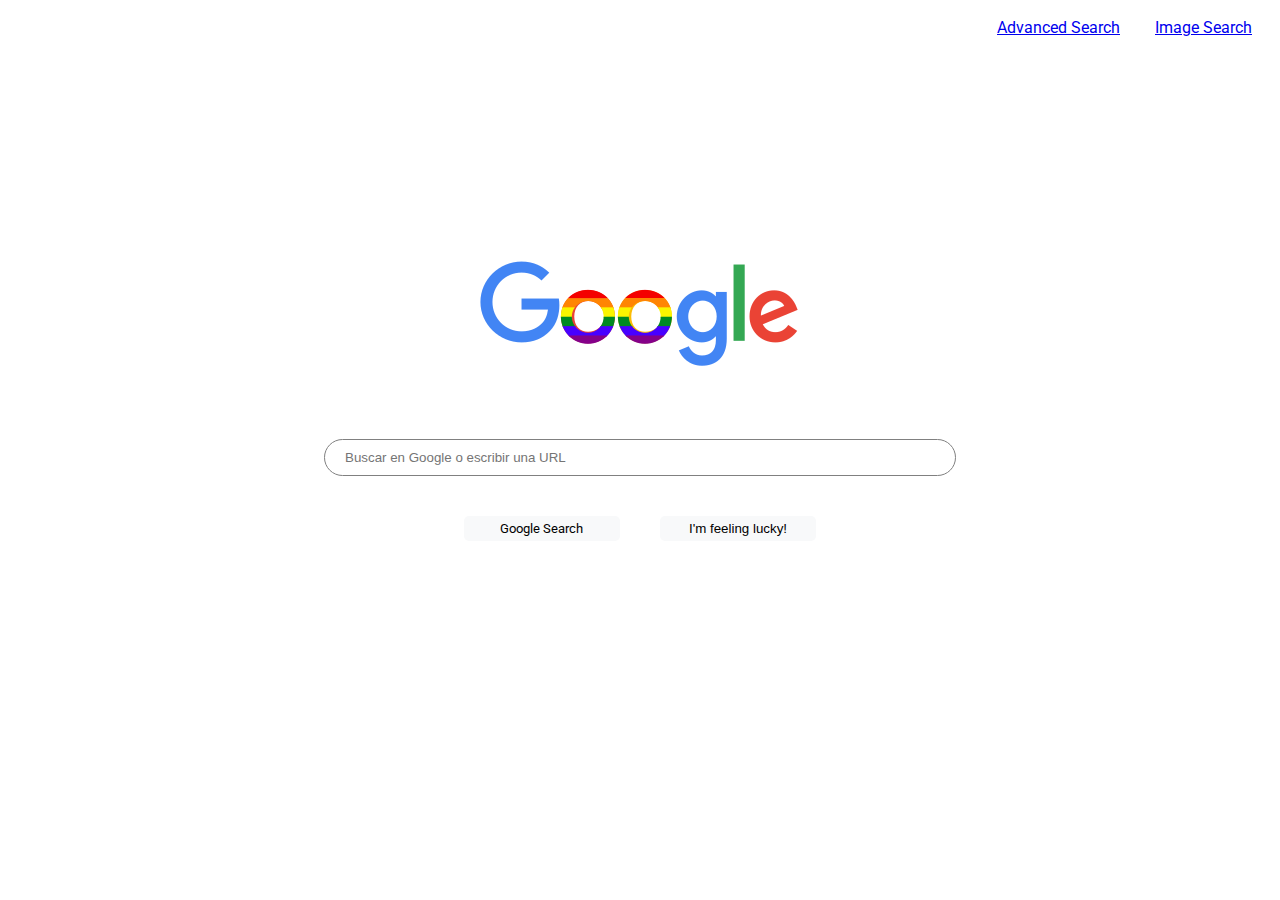
<file: index.html>
<!DOCTYPE html>
<html lang="en">
<head>
    <meta charset="UTF-8">
    <meta http-equiv="X-UA-Compatible" content="IE=edge">
    <meta name="viewport" content="width=device-width, initial-scale=1.0">
    <title>Search</title>
    <link rel="shortcut icon" href="googleLogo.png" type="image/x-icon">
    <link rel="preconnect" href="https://fonts.googleapis.com">
    <link rel="preconnect" href="https://fonts.gstatic.com" crossorigin>
    <link href="https://fonts.googleapis.com/css2?family=Alike+Angular&family=Asul&family=Concert+One&family=Eczar&family=Fruktur&family=Kavoon&family=Neuton&family=Philosopher&family=Roboto:wght@100&family=Space+Mono&family=Tillana&family=Work+Sans&display=swap" rel="stylesheet">
    <link rel="stylesheet" href="stylesheet.css">
    <link href="https://cdn.jsdelivr.net/npm/bootstrap@5.0.2/dist/css/bootstrap.min.css" rel="stylesheet" integrity="sha384-EVSTQN3/azprG1Anm3QDgpJLIm9Nao0Yz1ztcQTwFspd3yD65VohhpuuCOmLASjC" crossorigin="anonymous">

</head>
<body>
    <header>
        <nav>
            <div class="nav-">
                <a href="/image.html">Image Search</a>
                <a href="/advanced.html">Advanced Search</a>
            </div>
        </nav>
    </header>
    <div class="google-logo">
        <img class="logo" src="img/Gayglers_2016_logo.svg.png" alt="Google Logo">
    </div>
    <div class="search-box">
        <form action="https://www.google.com/search">
            <input class="input-text" type="text" placeholder="Buscar en Google o escribir una URL" name="q">
            <div class="btn-container">
                <input class="input-btn" type="submit" value="Google Search" />
            <form action="http://www.google.com/search?q=&btnI">
                <input class="lucky-btn" type="submit" value="I'm feeling lucky!" name="btnI" />
            </form>
            </div>  
        </form>
    </div>
</body>
</html>
</file>
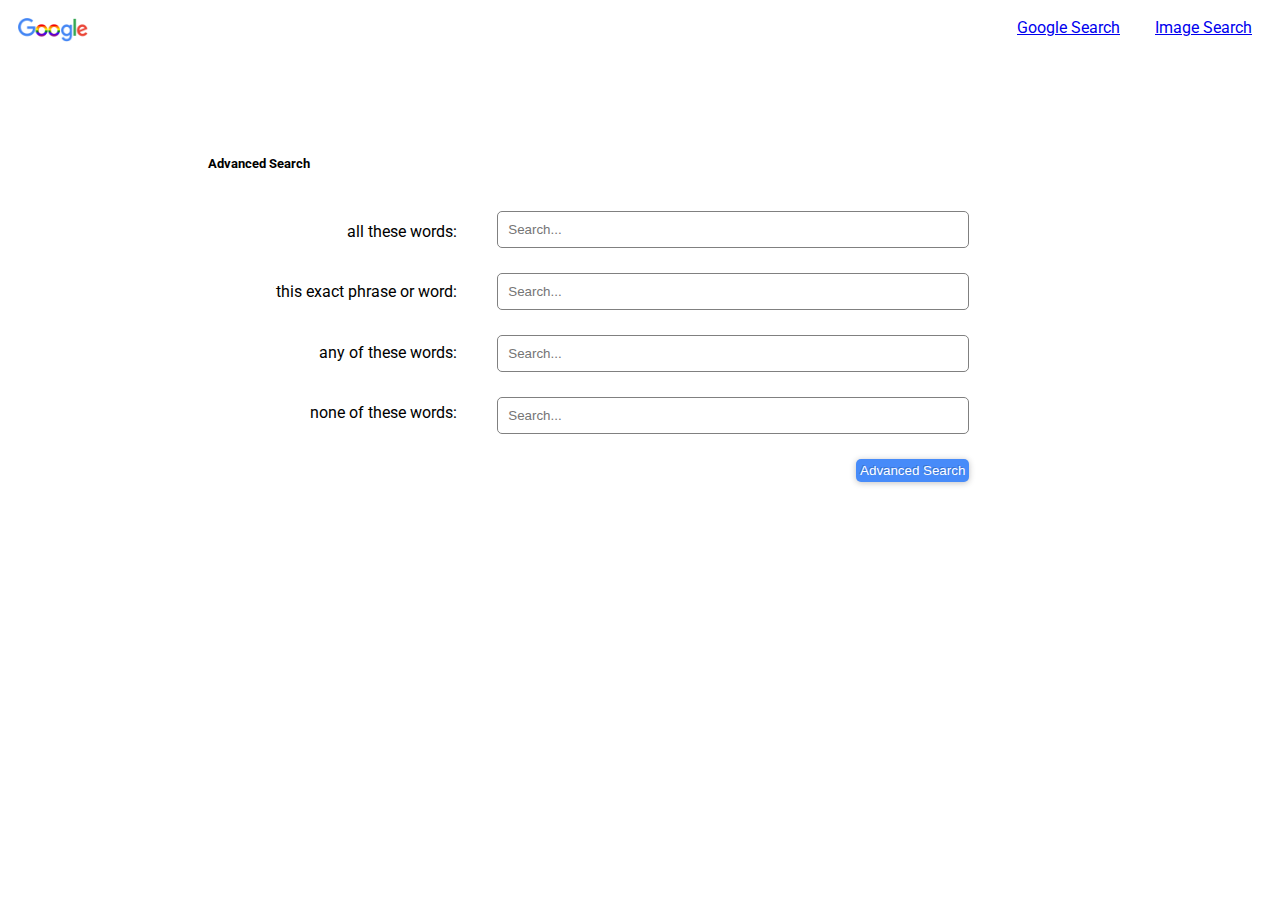
<file: advanced.html>
<!DOCTYPE html>
<html lang="en">
<head>
    <meta charset="UTF-8">
    <meta http-equiv="X-UA-Compatible" content="IE=edge">
    <meta name="viewport" content="width=device-width, initial-scale=1.0">
    <title>Search</title>
    <link rel="shortcut icon" href="googleLogo.png" type="image/x-icon">
    <link rel="preconnect" href="https://fonts.googleapis.com">
    <link rel="preconnect" href="https://fonts.gstatic.com" crossorigin>
    <link href="https://fonts.googleapis.com/css2?family=Alike+Angular&family=Asul&family=Concert+One&family=Eczar&family=Fruktur&family=Kavoon&family=Neuton&family=Philosopher&family=Roboto:wght@100&family=Space+Mono&family=Tillana&family=Work+Sans&display=swap" rel="stylesheet">
    <link rel="stylesheet" href="advanced-style.css">
    <link href="https://cdn.jsdelivr.net/npm/bootstrap@5.0.2/dist/css/bootstrap.min.css" rel="stylesheet" integrity="sha384-EVSTQN3/azprG1Anm3QDgpJLIm9Nao0Yz1ztcQTwFspd3yD65VohhpuuCOmLASjC" crossorigin="anonymous">

</head>
<body>
    <header>
        <nav>
            <div class="nav-">
                <a href="/image.html">Image Search</a>
                <a href="/index.html">Google Search</a>
            </div>
        </nav>
    </header>
    <div class="google-logo">
        <img class="logo" src="img/Gayglers_2016_logo.svg.png" alt="Google Logo">
    </div>
    <div class="main"><h5>Advanced Search</h5>
    <div class="advanced-container">
        <div class="concept">
            <div class="info">
                <label for="field-1">all these words:</label><br><br>
                <label for="field-2">this exact phrase or word:</label><br><br>
                <label for="field-3">any of these words:</label><br><br>
                <label for="field-4">none of these words:</label>
            </div>
        </div>
        <form method="get" action="https://www.google.com/search?as_q=q&as_epq=r&as_oq=s&as_eq=t">
            <div class="input-box">
                <input class="input-text" id="field-1" type="text" placeholder="Search..." value="" name="as_q">
                <input class="input-text" id="field-2" type="text" placeholder="Search..." value="" name="as_epq">
                <input class="input-text" id="field-3" type="text" placeholder="Search..." value="" name="as_oq">
                <input class="input-text" id="field-4" type="text" placeholder="Search..." value="" name="as_eq">
            </div>
                
            <div class="submit-container">
                <input class="input-btn" type="submit" value="Advanced Search" />
            </div>
        </form>
    </div>
    </div>
</body>
</html>
</file>
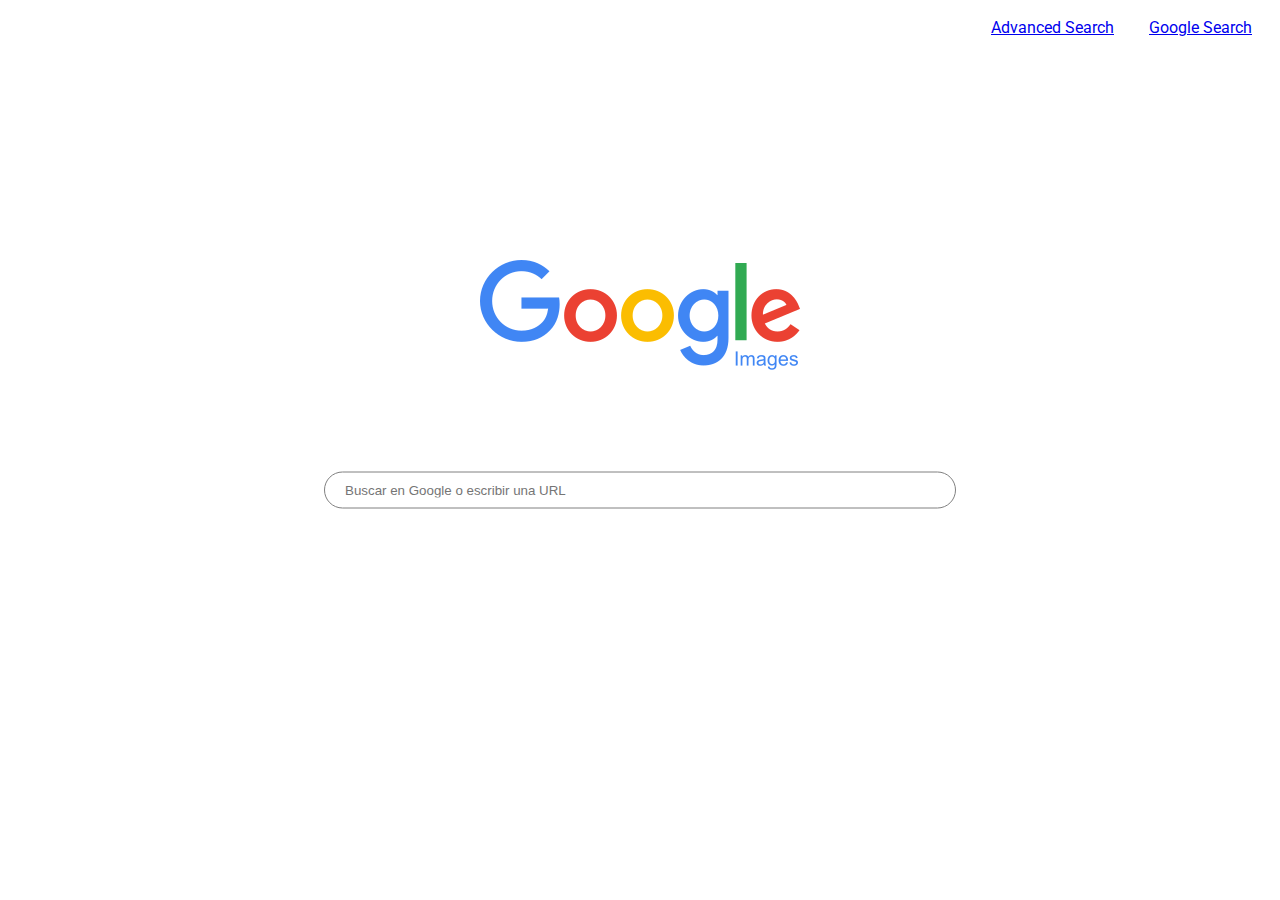
<file: image.html>
<!DOCTYPE html>
<html lang="en">
<head>
    <meta charset="UTF-8">
    <meta http-equiv="X-UA-Compatible" content="IE=edge">
    <meta name="viewport" content="width=device-width, initial-scale=1.0">
    <title>Search</title>
    <link rel="shortcut icon" href="googleLogo.png" type="image/x-icon">
    <link rel="preconnect" href="https://fonts.googleapis.com">
    <link rel="preconnect" href="https://fonts.gstatic.com" crossorigin>
    <link href="https://fonts.googleapis.com/css2?family=Alike+Angular&family=Asul&family=Concert+One&family=Eczar&family=Fruktur&family=Kavoon&family=Neuton&family=Philosopher&family=Roboto:wght@100&family=Space+Mono&family=Tillana&family=Work+Sans&display=swap" rel="stylesheet">
    <link rel="stylesheet" href="stylesheet.css">
    <link href="https://cdn.jsdelivr.net/npm/bootstrap@5.0.2/dist/css/bootstrap.min.css" rel="stylesheet" integrity="sha384-EVSTQN3/azprG1Anm3QDgpJLIm9Nao0Yz1ztcQTwFspd3yD65VohhpuuCOmLASjC" crossorigin="anonymous">

</head>
<body>
    <header>
        <nav>
            <div class="nav-">
                <a href="/index.html">Google Search</a>
                <a href="/advanced.html">Advanced Search</a>
            </div>
        </nav>
    </header>
    <div class="google-logo">
        <img class="logo" src="img/640px-Google_Images_2015_logo.svg.png" alt="Google Img Logo">
    </div>
    <div class="search-box">
        <form action="http://www.google.com/images?q=$value">
            <input class="input-text" type="text" placeholder="Buscar en Google o escribir una URL" name="q" value="">
        </form>
    </div>
</body>
</html>
</file>
<file: stylesheet.css>
body{
    font-family: 'Roboto', sans-serif;
}

.nav-{
    width: 100%;
    display: absolute;
}

a{
    display: flex;
    float: right;
    margin-top: 10px;
    margin-right: 20px;
    margin-left: 15px;
}

.logo{
    position: absolute;
    left: 50%;
    top: 35%;
    -webkit-transform: translate(-50%, -50%);
    transform: translate(-50%, -50%);
}

.search-box{
    position: absolute;
    left: 50%;
    top: 50%;
    -webkit-transform: translate(-50%, -50%);
    transform: translate(-50%, -50%);
    margin-top: 40px;
}

.input-text{
    border-radius: 20px;
    width: 600px;
    border: 0.2px solid grey;
    padding: 10px;
    padding-left: 20px;
}

.input-text:hover{
    box-shadow: 0 1px 6px 0 rgba(32, 33, 36, .28);
    transform: none;
}

.input-btn{
    border-radius: 5px;
    border: none;
    padding: 5px;
    width: 40%;
    font-family: 'Roboto', sans-serif;
    height: min-content;
    margin-top: 40px;
    background-color: #F8F9FA;

}

.lucky-btn{
    width: 40%;
    margin-top: 40px;
    border-radius: 5px;
    border: none;
    padding: 5px;
    background-color: #F8F9FA;
}

.input-btn:hover{
    border: 0.2px solid grey;
    transform: none;
}

.lucky-btn:hover{
    border: 0.2px solid grey;
    transform: none;
}

.btn-container{
    display: flex;
    justify-content: space-around;
    margin-left: 120px;
    margin-right: 120px;
}
</file>
<file: advanced-style.css>
body{
    font-family: 'Roboto', sans-serif;
}

.nav-{
    width: 100%;
    display: absolute;
}

a{
    display: flex;
    float: right;
    margin-top: 10px;
    margin-right: 20px;
    margin-left: 15px;
}


.logo{
    width: 70px;
    margin: 10px;
}

h5{
    margin-left: 200px;
}

.main{
    margin-top: 100px;
    margin-right: 20px;
}

.advanced-container{
    width: 100%;
    height: 40%;
    display: flex;
    justify-content: center;
    margin-top: 40px;
}


.concept{
    width: 15%;
    height: 100%;
    margin-right: 40px;
}


.info{
    width: 100%;
    height: 100%;
    text-align: right;
    justify-content: space-between;
}

label{
    line-height: 2.6rem;
}


.input-box{
    width: 100%;
    height: 100%;
    display: grid;
    align-content: space-between;
    margin-right: 20px;
    
}

.input-text{
    width: 450px;
    border: 0.2px solid grey;
    padding-left: 20px;
    padding: 10px;
    border-radius: 5px;
}

.submit-container{
    width: 100%; 
    height: 30px;
    margin-top: 25px;
}

.input-btn{
    background-color: #478BF9;
    color: #fff;
    text-shadow: -1px -1px rgba(0,0,0,.2);
    border: none;
    padding: 4px;
    box-shadow: 0 1px 6px 0 rgba(32, 33, 36, .28);
    float: right;
    margin-right: 20px;
    border-radius: 5px;
}

.input-btn:hover{
    background-color: #3a68b4;
}
</file>
